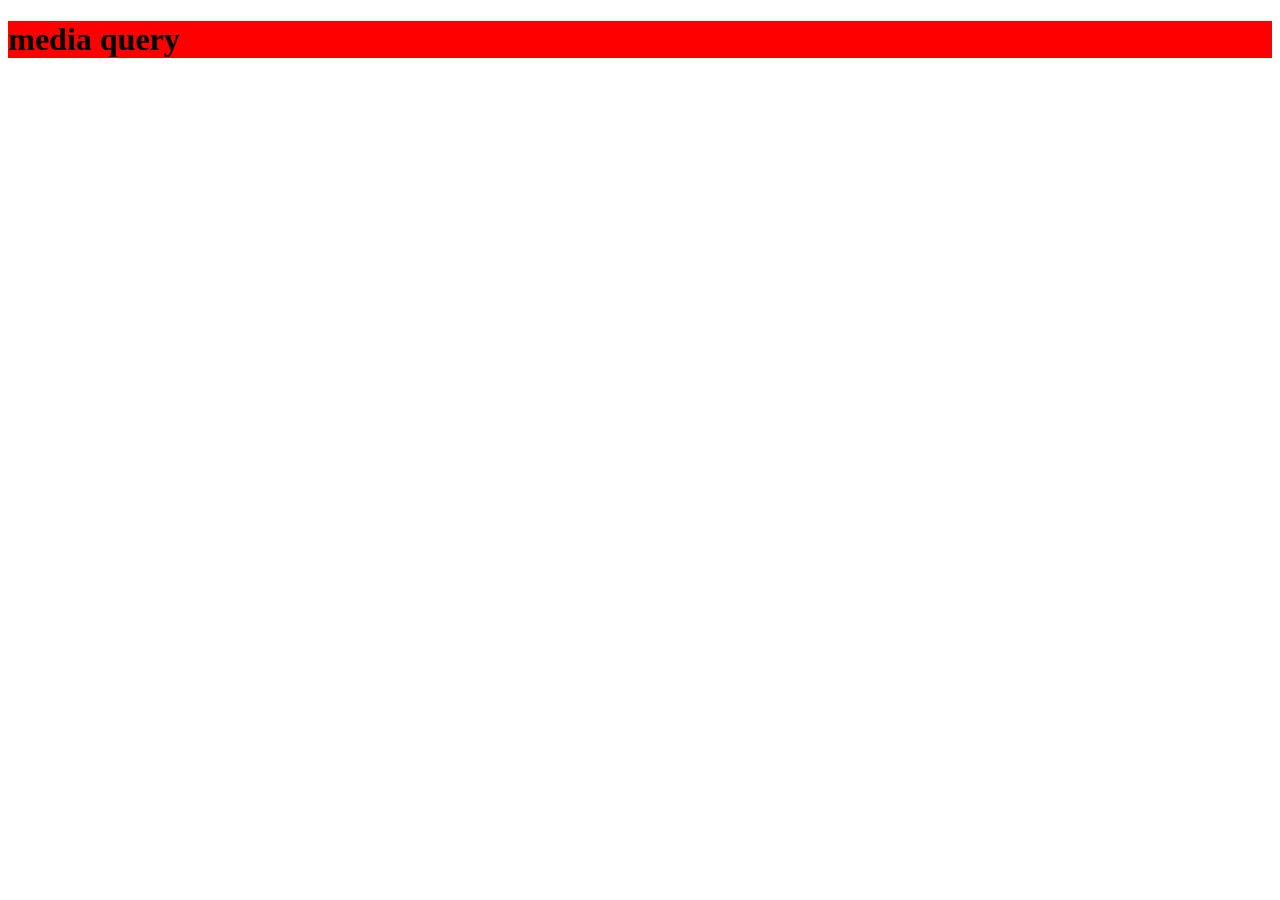
<file: animation.html>
<!DOCTYPE html>
<html lang="en">

<head>
    <meta charset="UTF-8">
    <meta name="viewport" content="width=device-width, initial-scale=1.0">
    <title>Document</title>
    <style>
        h1 {
            background-color: red;
        }

        @media screen and (max-width: 320px) {
            h1 {
                background-color: cyan;
            }
        }
    </style>

</head>

<body>
    <h1>media query</h1>
</body>

</html>
</file>
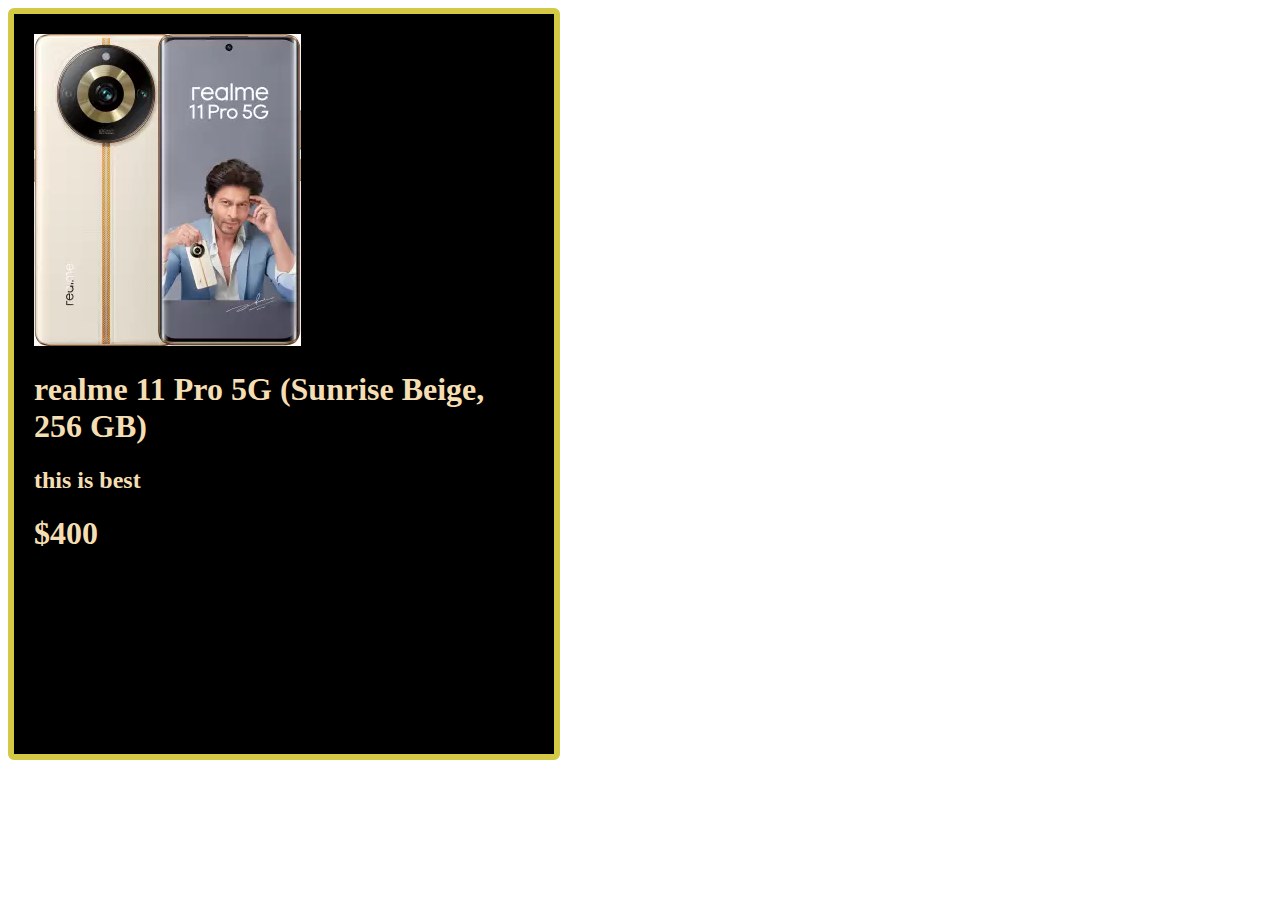
<file: application.html>
<!DOCTYPE html>
<html lang="en">
<head>
    <meta charset="UTF-8">
    <meta name="viewport" content="width=device-width, initial-scale=1.0">
    <title>Document</title>
    <style>
        .box{
            height: 700px;
            width: 500px;
            background-color: black;
            color: wheat;
            padding: 20px;
            border: 6px solid rgb(211, 201, 69);
            border-radius: 6px;
            cursor: pointer;
        }
        .box:hover{
            background-color: salmon;
        }
    </style>
</head>
<body>
    <div  class="box">
        <img src="./mobile.webp">
        <h1>realme 11 Pro 5G (Sunrise Beige, 256 GB)</h1>
        <p><h2>this is best</h2></p>
        <span><h1>$400</h1></span>
    </div>
    
</body>
</html>
</file>
